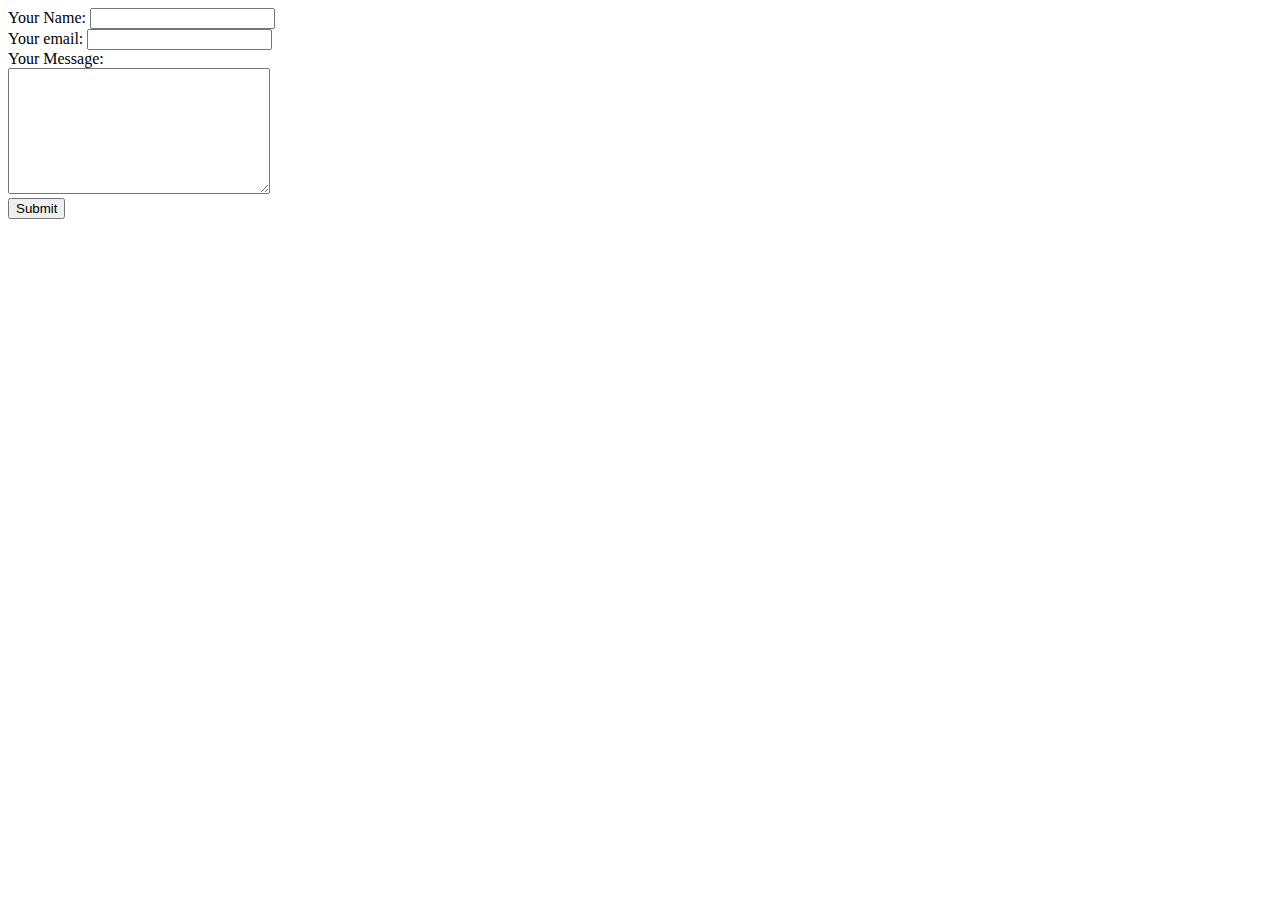
<file: contact-me.html>
<!DOCTYPE html>
<html lang="en">
<head>
    <meta charset="UTF-8">
    <title>Contact me</title>
</head>
<body>
<form class="" action="mailto:chriisac@gmail.com" method="post" enctype="text/plain">
    <label>Your Name:</label>
    <input type="text" name="yourName" value=""><br/>
    <label>Your email:</label>
    <input type="email" name="yourEmail" value=""></br>
    <label>Your Message:</label></br>
    <textarea name="yourMessage" rows="8" cols="30"></textarea></br>
    <input type="submit" name="">
</form>
</body>
</html>
</file>
